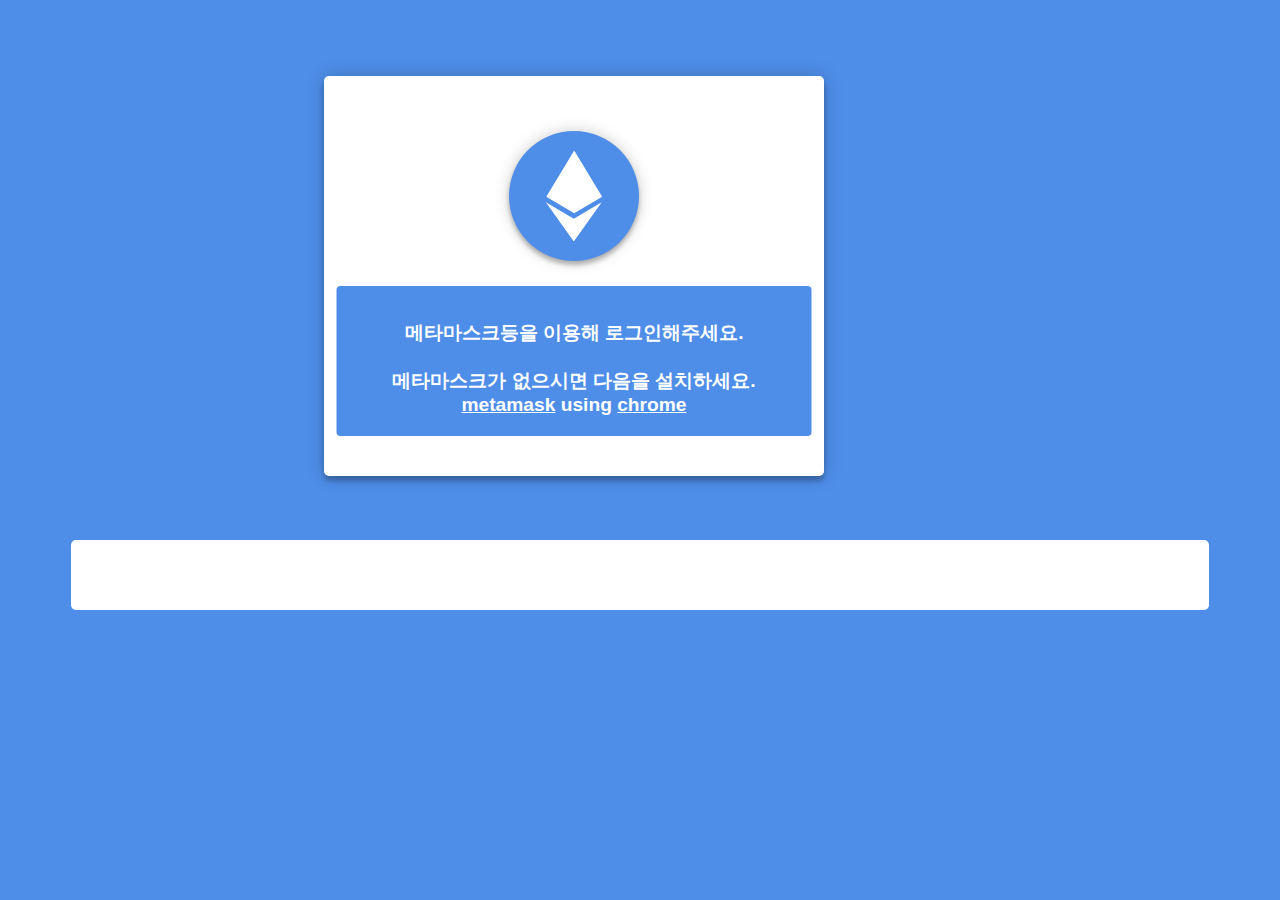
<file: index.html>
<!DOCTYPE html>
<html>
    <head>
        <meta charset="UTF-8">
        <script type="text/javascript" src="js/web3.js"></script>
        <script type="text/javascript" src="js/setProvider.js"></script>
        <script type="text/javascript" src="js/account.js"></script>
        <script type="text/javascript" src="js/modal.js"></script>
        <script type="text/javascript" src="js/clipboard.js"></script>
        <link rel="stylesheet" type="text/css" href="css/main.css">
        <title>LOLTOTO Project</title>
    </head>

    <body>

        <div class="account_form">
                <div class="account_box">
                    <img class="account_img" src="svg/ethereum.svg"/>
                </div>
                <div class="account_address_form">
                    <span id="account_no_address">메타마스크등을 이용해 로그인해주세요.<br><br>메타마스크가 없으시면 다음을 설치하세요.<br> <a href="https://metamask.io/" target="_blank">metamask</a> using <a href="https://www.google.co.kr/chrome/browser/desktop/index.html" target="_blank">chrome</a></span>
                </div>
        </div>

        <!-- 토너먼트 관련 -->
        <!-- 여기서 각 버튼의 value를 matchId로 바꿔주면 될 것. -->
        <div class="match_box">
            <button class="betting_modal" value="UOS tournament #1 match">
                <img id="betting_modal_img" src="svg/paper-plane.svg"/>
            </button>

            <button class="betting_modal" value="UOS tournament #2 match">
                <img id="betting_modal_img" src="svg/paper-plane.svg"/>
            </button>

            <button class="betting_modal" value="UOS tournament #3 match">
                <img id="betting_modal_img" src="svg/paper-plane.svg"/>
            </button>

            <button class="betting_modal" value="UOS tournament #4 match">
                <img id="betting_modal_img" src="svg/paper-plane.svg"/>
            </button>

            <button class="betting_modal" value="UOS tournament #5 Semi Final match">
                <img id="betting_modal_img" src="svg/paper-plane.svg"/>
            </button>

            <button class="betting_modal" value="UOS tournament #6 Semi Final match">
                <img id="betting_modal_img" src="svg/paper-plane.svg"/>
            </button>

            <button class="betting_modal" value="UOS tournament #7 Final match">
                <img id="betting_modal_img" src="svg/paper-plane.svg"/>
            </button>
        </div>

        <dialog id="betting_form">
            <span id="betting_title">#MATCH DETAIL</span>
            <button class="betting_form_close">
                <img id="betting_form_close_img" src="svg/close.svg"/>
            </button>
            <input id="match_id" type="text" placeholder="match ID" maxlength="42">
            <div id="match_detail_box" style="margin-top: 10px; height: 240px; background: aliceblue;">
                Match_detail_data
            </div>
            
            <button class="betting" value="team_a" style="top: 300px;left: 170px;">
                <img id="betting_to_team_A_img" src="svg/paper-plane-colored.svg"/>
            </button>
            <button class="betting" value="team_b" style="top: 300px; left: 370px;">
                <img id="betting_to_team_B_img" src="svg/paper-plane-colored.svg"/>
            </button>
        </dialog>

        <button id="receive_modal">
            <img id="receive_img" src="svg/post.svg"/>
            <img id="receive_new_img" src="svg/new.svg"/>
        </button>

        <dialog id="receive_form">
            <span id="receive_title">ETH Smart Contract Messanger</span>
            <input id="send_address" type="text" readonly>
            <textarea id="send_contents" type="text" style="resize:none" readonly></textarea>
            <button class="receive_form_close">
                <img id="receive_img" src="svg/check.svg"/>
            </button>
        </dialog>

    </body>
</html>
</file>
<file: css/main.css>
::-webkit-input-placeholder {

    font-size: 1.15em;
    font-weight: bolder;
    color:#354863;

    text-align: center;

}

::selection {

    background:transparent;

}

body {

    background-color:#4E8EE9;

}

a {

    color:white;

}

/*
 Message Form Style
*/

.betting_modal, #receive_modal {

    display: inline-block;
    background: #354863;

    position:relative;

    width:50px;
    height:50px;

    border: none;
    border-radius: 100%;


    box-shadow: 0 0 10px 0 rgba(0, 0, 0, 0.2), 0 3px 3px 0 rgba(0, 0, 0, 0.24);

    visibility:hidden;

}

#betting_modal_img, #betting_to_team_A_img, #betting_to_team_B_img {

    position:relative;

    width:70%;
    right:1px;

}


.betting_modal:hover, #betting_modal:focus, #receive_modal:hover, #receive_modal:focus {

  background:#446CB3;
  cursor: pointer;
  outline:none;
  transition: background 0.07s ease-in;

}

.betting_modal:active, #receive_modal:active {

  opacity: 1;
  box-shadow: 0 -3px 10px rgba(0, 0, 0, 0.1) inset;

}

#betting_form, #receive_form {

  background:#354863;
  width:500px;
  height:400px;

  position:absolute;
  text-align: center;

  top:50%;
  transform: translateY(-50%);

  border:none;
  border-top: 50px solid #fafafa;
  border-radius:5px;

  box-shadow: 0 0 20px 0 rgba(0, 0, 0, 0.2), 0 5px 5px 0 rgba(0, 0, 0, 0.24);

  visibility:hidden;

}

#betting_form::backdrop, #receive_form::backdrop {

  position: fixed;
  background-color: rgba(0, 0, 0, 0.5);

}

#betting_title, #receive_title {

    font-family:sans-serif;
    font-size: 1.35em;
    font-weight: bolder;
    color:#354863;

    border-color:transparent;
    background:transparent;

    position:absolute;
    width:100%;

    top:-9.5%;
    left:51%;

    transform: translateX(-50%);
}

.betting_form_close {

    background:transparent;

    position:absolute;

    width:30px;
    height:30px;

    top:-11%;
    right:0%;

    border:none;
    outline:none;
    border-radius:100%;

}

#betting_form_close_img {

    position:relative;
    width:100%;

    border:none;

}

#betting_address, #receive_address {

    background:#fafafa;
    color:#354863;

    font-family:sans-serif;
    font-size: 1.0em;
    font-weight: bolder;

    width:100%;
    height:10%;

    text-align:center;

    border-radius:4px;
    border-color:transparent;
    box-shadow: 0 0 210px 0 rgba(0, 0, 0, 0.2), 0 5px 5px 0 rgba(0, 0, 0, 0.24);

}

#betting_contents, #receive_contents {

    background:#fafafa;
    color:#354863;

    font-family:sans-serif;
    font-size: 1.0em;
    font-weight: bolder;

    position:relative;

    width:100%;
    height:70%;

    top:2.5%;

    border-radius:4px;
    border-color:transparent;

    box-shadow: 0 0 20px 0 rgba(0, 0, 0, 0.2), 0 5px 5px 0 rgba(0, 0, 0, 0.24);

}

.betting, .receive_form_close {

    display: inline-block;
    background: white;

    position:absolute;

    width:50px;
    height:50px;

    border: none;
    border-radius: 10%;

    bottom:2.5%;
    transform: translateX(-50%);
    box-shadow: 0 0 20px 0 rgba(0, 0, 0, 0.2), 0 5px 5px 0 rgba(0, 0, 0, 0.24);

    outline:none;

}

#receive_modal {

    top:85px;
    right:15px;

}

#receive_new_img{

    display:none;
    position:absolute;
    width:45%;

    top:-5px;
    right:-5px;

}

#receive_img{

    position:relative;

    width:90%;

}

/*
 Account Form Style
*/

.account_form {

    width:500px;
    height:400px;
    background:white;

    position:relative;

    
    left:25%;

    margin-top:10%;
    margin-left:0px;

    border-radius:5px;
    box-shadow: 0 0 20px 0 rgba(0, 0, 0, 0.2), 0 5px 5px 0 rgba(0, 0, 0, 0.24);

}

.account_box {

    background:#4E8EE9;

    width:130px;
    height:130px;

    position:relative;

    top:55px;
    left:185px;

    margin-top:-50px;

    border-radius:100%;
    box-shadow: 0 0 15px 0 rgba(0, 0, 0, 0.2), 0 4px 4px 0 rgba(0, 0, 0, 0.24);

}

.account_img {

    width:70%;

    position:relative;

    top:50%;
    left:50%;

    transform:translate(-50%,-50%);

}

.account_address_form {

    background:#4E8EE9;

    width:95%;
    height:150px;

    position:absolute;

    top:52.5%;
    left:50%;
    transform: translateX(-50%);

    border-radius: 4px;

}

#account_address {

    font-family:sans-serif;
    font-size: 1.15em;
    font-weight: bolder;
    color:white;

    border-color:transparent;
    background:transparent;

    position:relative;

    width:100%;
    top:12.5%;
    text-align:center;

}

#account_balances {

    font-family:sans-serif;
    font-size: 3.25em;
    font-weight: bolder;
    color:white;
    position:absolute;

    top:37.5%;
    left:50%;
    transform: translateX(-50%);

}

#account_no_address {

    font-family:sans-serif;
    font-size: 1.2em;
    font-weight: bolder;
    color:white;

    text-align:center;

    position:absolute;
    width: 100%;

    top:22.5%;
    left:50%;
    transform: translateX(-50%);
   
    z-index: -1;

}


.match_box {
    position: relative;
    margin: 5%;
    background: white;
    border-radius: 5px;
    padding: 10px;

}
</file>
